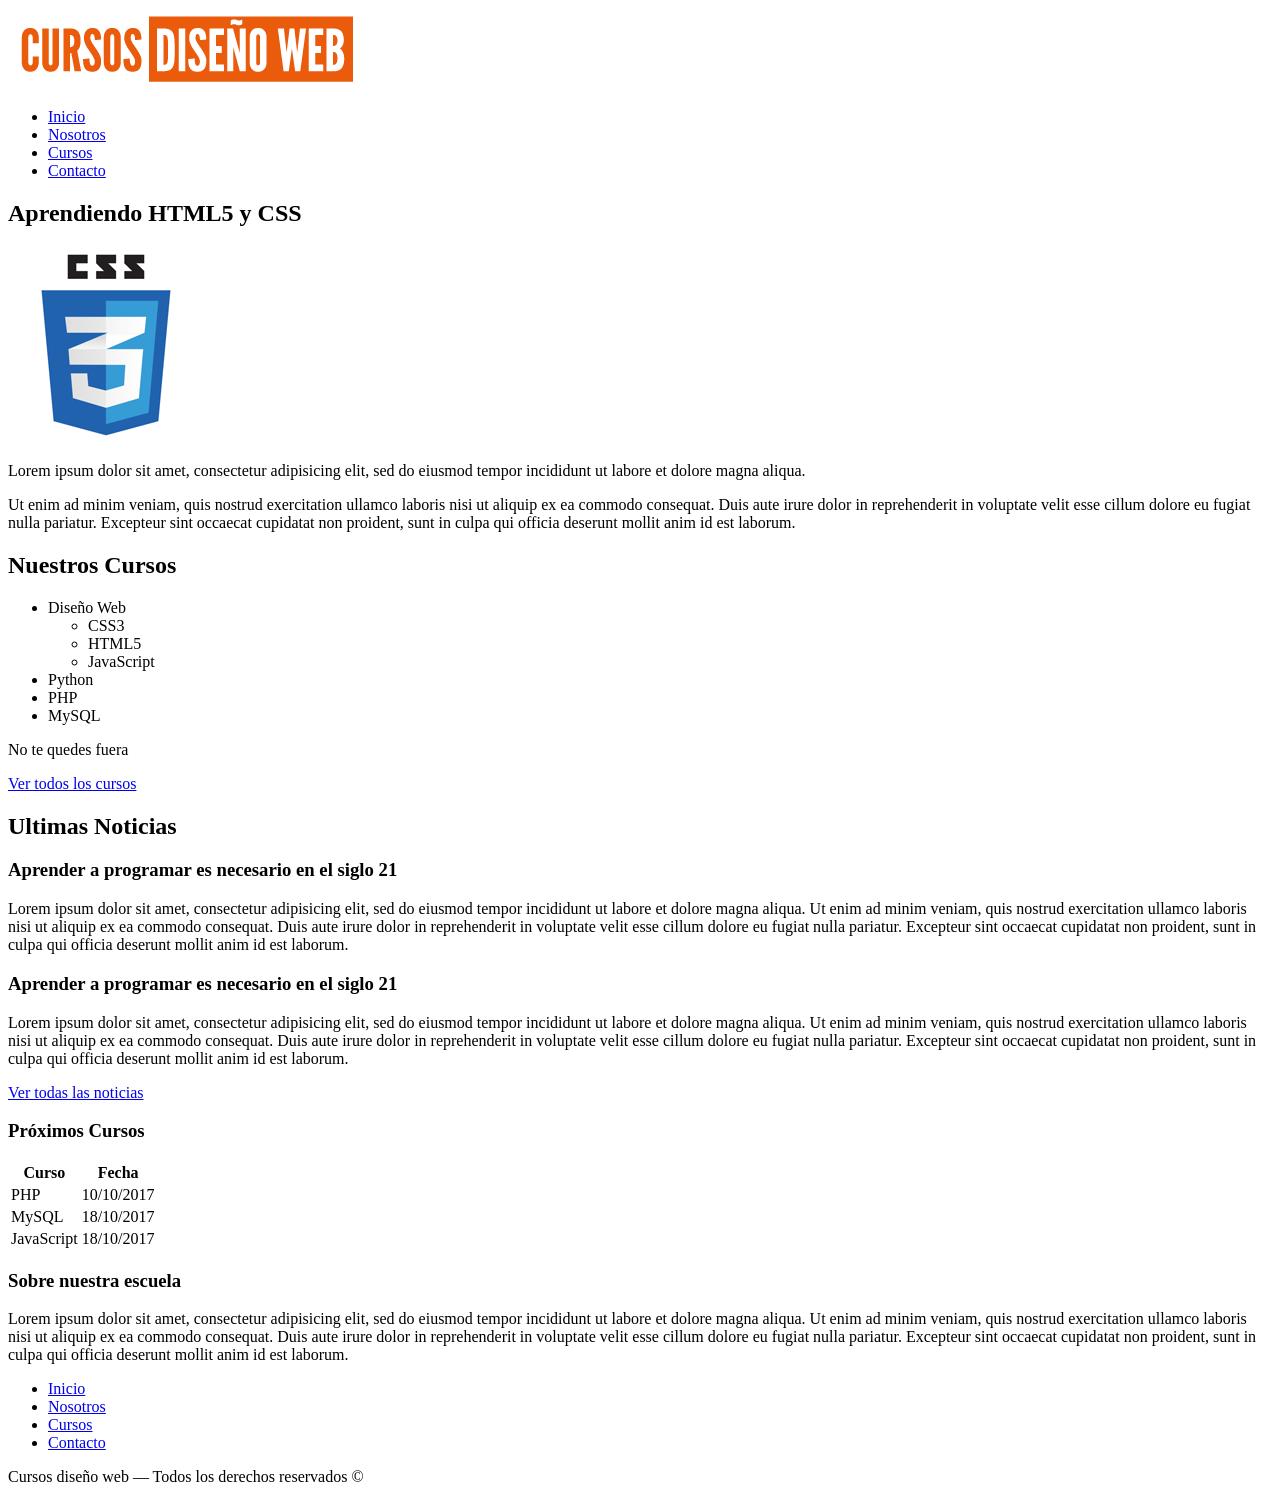
<file: Trabajo/index.html>
<!DOCTYPE html>
<html>
  <head>
    <meta charset="utf-8">
    <title>Cursos de Diseño Web - CSS</title>
  </head>
  <body>

    <div class="contenedor">
          <header>
              <div class="logo-contenedor">
                  <img src="img/logo.png" class="logo">
              </div>
          </header>

          <nav id="navegacion">
            	<ul>
            		<li><a href="#">Inicio</a></li>
            		<li><a href="#">Nosotros</a></li>
            		<li><a href="#">Cursos</a></li>
            		<li><a href="#">Contacto</a></li>
            	</ul>
          </nav>

          <main class="contenido-principal">
                <section id="introduccion" class="seccion">
                    <h2 id="titulo">Aprendiendo HTML5 y CSS</h2>
                    <img src="img/css3.png">
                    <p>Lorem ipsum dolor sit amet, consectetur adipisicing elit, sed do eiusmod tempor incididunt ut labore et dolore magna aliqua.</p>

                    <p><span>Ut enim ad minim veniam, quis nostrud exercitation ullamco laboris</span> nisi ut aliquip ex ea commodo consequat. Duis aute irure dolor in reprehenderit in voluptate velit esse cillum dolore eu fugiat nulla pariatur. Excepteur sint occaecat cupidatat non proident, sunt in culpa qui officia deserunt mollit anim id est laborum.</p>
                </section>

                <section id="cursos" class="seccion">
                    <h2>Nuestros Cursos</h2>
                      <ul id="listado-cursos">
                          <li>Diseño Web
                                <ul>
                                  <li>CSS3</li>
                                  <li>HTML5</li>
                                  <li>JavaScript</li>
                                </ul>
                          </li>
                          <li>Python</li>
                          <li>PHP</li>
                          <li>MySQL</li>
                      </ul>
                      <p>No te quedes fuera</p>
                    <a href="#" id="btnCursos" class="button cursos">Ver todos los cursos</a>
                </section>

                <section id="noticias" class="seccion">
                    <h2>Ultimas Noticias</h2>
                    <div class="noticia">
                          <h3>Aprender a programar es necesario en el siglo 21</h3>
                          <p>
                            Lorem ipsum dolor sit amet, consectetur adipisicing elit, sed do eiusmod tempor incididunt ut labore et dolore magna aliqua. Ut enim ad minim veniam, quis nostrud exercitation ullamco laboris nisi ut aliquip ex ea commodo consequat. Duis aute irure dolor in reprehenderit in voluptate velit esse cillum dolore eu fugiat nulla pariatur. Excepteur sint occaecat cupidatat non proident, sunt in culpa qui officia deserunt mollit anim id est laborum.
                          </p>
                    </div>
                    <div class="noticia">
                          <h3>Aprender a programar es necesario en el siglo 21</h3>
                          <p>
                            Lorem ipsum dolor sit amet, consectetur adipisicing elit, sed do eiusmod tempor incididunt ut labore et dolore magna aliqua. Ut enim ad minim veniam, quis nostrud exercitation ullamco laboris nisi ut aliquip ex ea commodo consequat. Duis aute irure dolor in reprehenderit in voluptate velit esse cillum dolore eu fugiat nulla pariatur. Excepteur sint occaecat cupidatat non proident, sunt in culpa qui officia deserunt mollit anim id est laborum.
                          </p>
                    </div>
                    <a href="http://www.google.com.mx" class="button noticias">Ver todas las noticias</a>
                </section>
            </main> <!--main-->

            <aside class="">
                <h3>Próximos Cursos</h3>
                <table>
                    <thead>
                        <tr>
                          <th>Curso</th>
                          <th>Fecha</th>
                        </tr>
                    </thead>
                    <tbody>
                        <tr>
                          <td>PHP</td>
                          <td>10/10/2017</td>
                        </tr>
                        <tr>
                          <td>MySQL</td>
                          <td>18/10/2017</td>
                        </tr>
                        <tr>
                          <td>JavaScript</td>
                          <td>18/10/2017</td>
                        </tr>
                    </tbody>
                </table>
            </aside>
    </div> <!--.contenedor-->

    <footer role="contentinfo" >
        <div class="nosotros">
            <h3>Sobre nuestra escuela</h3>
            <p>Lorem ipsum dolor sit amet, consectetur adipisicing elit, sed do eiusmod tempor incididunt ut labore et dolore magna aliqua. Ut enim ad minim veniam, quis nostrud exercitation ullamco laboris nisi ut aliquip ex ea commodo consequat. Duis aute irure dolor in reprehenderit in voluptate velit esse cillum dolore eu fugiat nulla pariatur. Excepteur sint occaecat cupidatat non proident, sunt in culpa qui officia deserunt mollit anim id est laborum.</p>
        </div>

          <div class="menu">
              <nav>
                	<ul>
                		<li><a href="#">Inicio</a></li>
                		<li><a href="#">Nosotros</a></li>
                		<li><a href="#">Cursos</a></li>
                		<li><a href="#">Contacto</a></li>
                	</ul>
              </nav>
          </div>
        <p>Cursos diseño web &mdash; Todos los derechos reservados &copy; </p>
    </footer>
  </body>
</html>
</file>
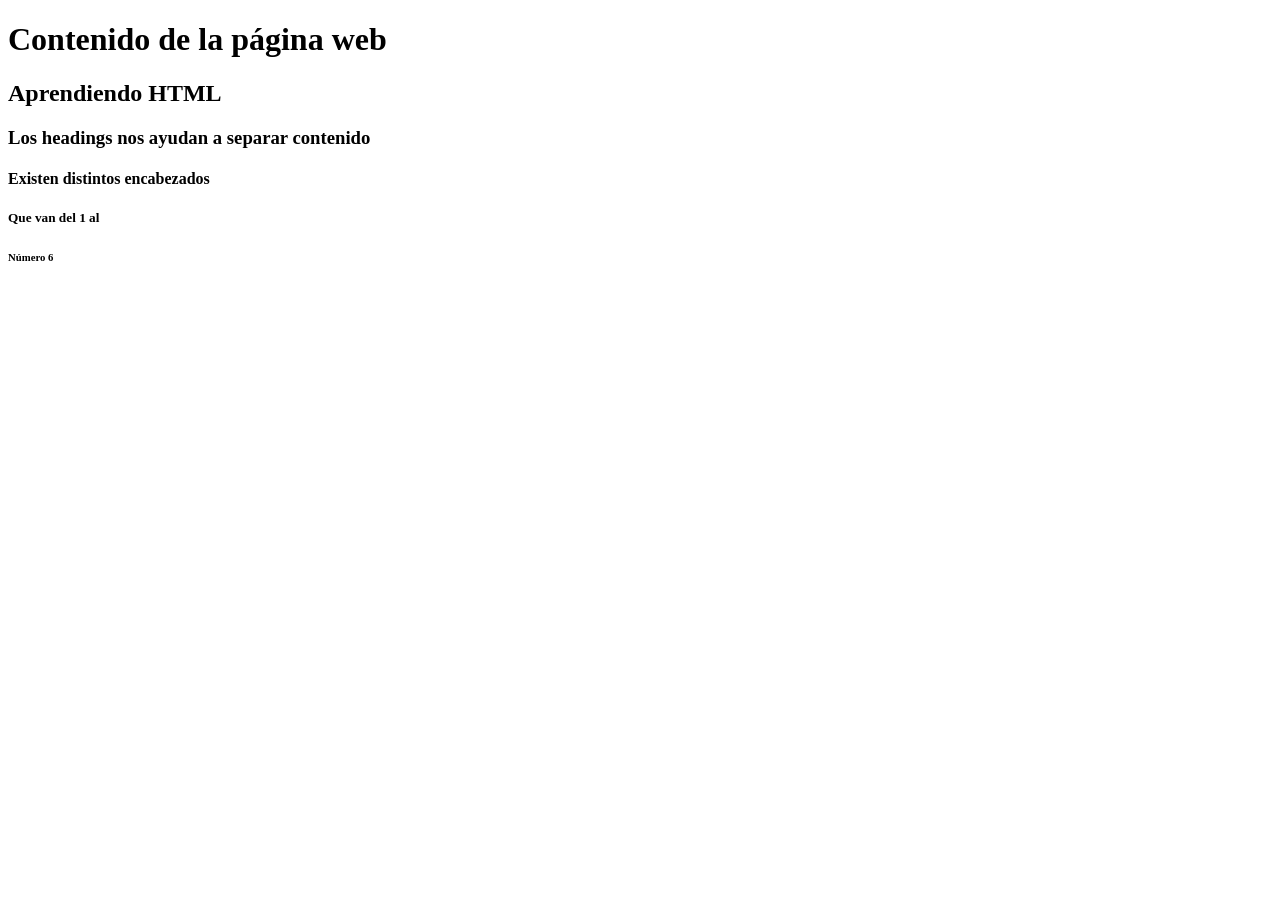
<file: ArchivosCapitulo04/Cap04/04-01/index.html>
<!DOCTYPE html>
<html lang="es">
  <head>
    <meta charset="utf-8">
    <meta name="description" content="Explorando y Aprendiendo HTML">
    <title>Mi primer página web con HTML</title>

    <body>
        <h1>Contenido de la página web</h1>
        <h2>Aprendiendo HTML</h2>
        <h3>Los headings nos ayudan a separar contenido</h3>
        <h4>Existen distintos encabezados</h4>
        <h5>Que van del 1 al </h5>
        <h6>Número 6</h6>
    </body>
  </head>
</html>
</file>
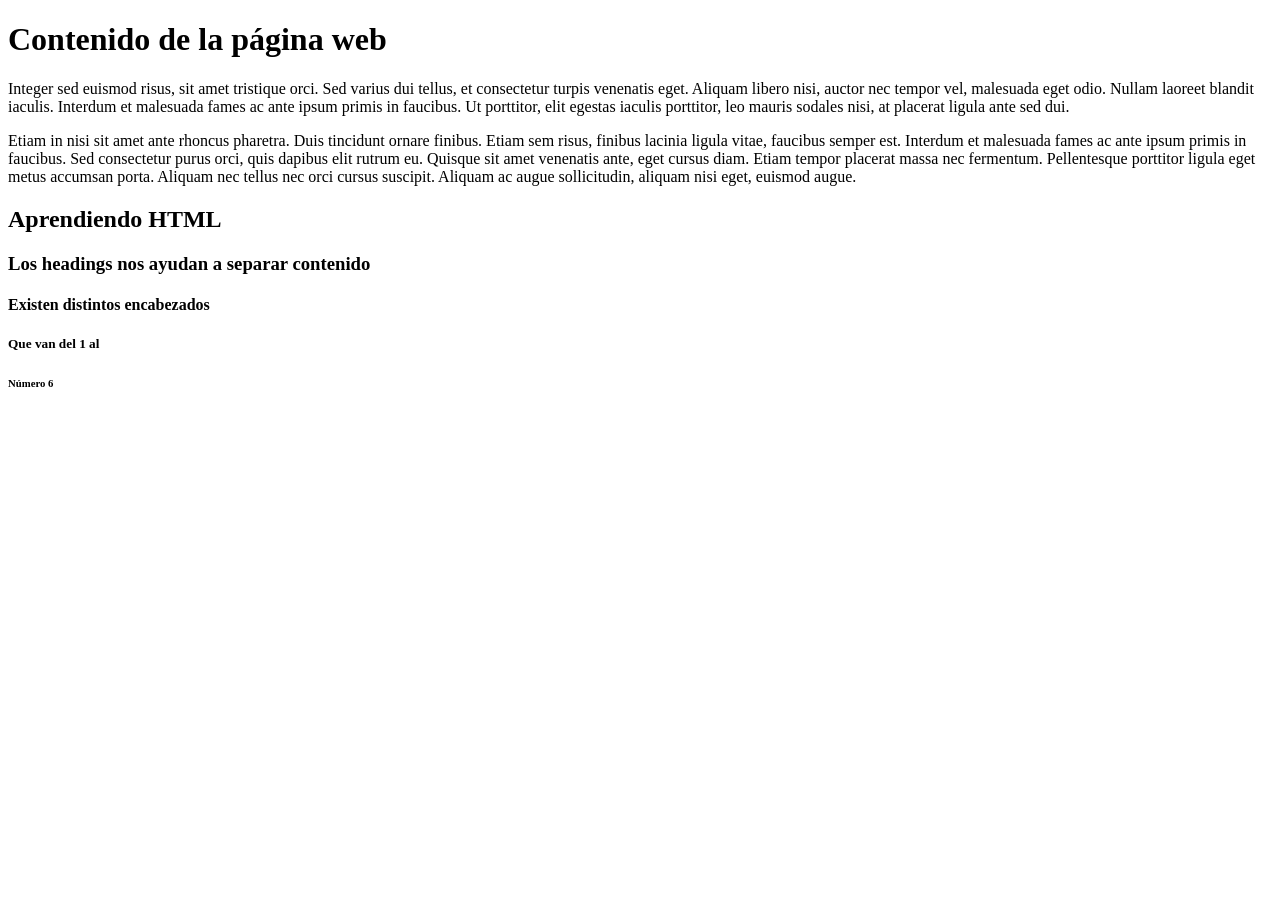
<file: ArchivosCapitulo04/Cap04/04-02/index.html>
<!DOCTYPE html>
<html lang="es">
  <head>
    <meta charset="utf-8">
    <meta name="description" content="Explorando y Aprendiendo HTML">
    <title>Mi primer página web con HTML</title>

    <body>
        <h1>Contenido de la página web</h1>
        <p>Integer sed euismod risus, sit amet tristique orci. Sed varius dui tellus, et consectetur turpis venenatis eget. Aliquam libero nisi, auctor nec tempor vel, malesuada eget odio. Nullam laoreet blandit iaculis. Interdum et malesuada fames ac ante ipsum primis in faucibus. Ut porttitor, elit egestas iaculis porttitor, leo mauris sodales nisi, at placerat ligula ante sed dui.</p>




        

        <p>Etiam in nisi sit amet ante rhoncus pharetra. Duis tincidunt ornare finibus. Etiam sem risus, finibus lacinia ligula vitae, faucibus semper est. Interdum et malesuada fames ac ante ipsum primis in faucibus. Sed consectetur purus orci, quis dapibus elit rutrum eu. Quisque sit amet venenatis ante, eget cursus diam. Etiam tempor placerat massa nec fermentum. Pellentesque porttitor ligula eget metus accumsan porta. Aliquam nec tellus nec orci cursus suscipit. Aliquam ac augue sollicitudin, aliquam nisi eget, euismod augue.</p>
        <h2>Aprendiendo HTML</h2>
        <h3>Los headings nos ayudan a separar contenido</h3>
        <h4>Existen distintos encabezados</h4>
        <h5>Que van del 1 al </h5>
        <h6>Número 6</h6>
    </body>
  </head>
</html>
</file>
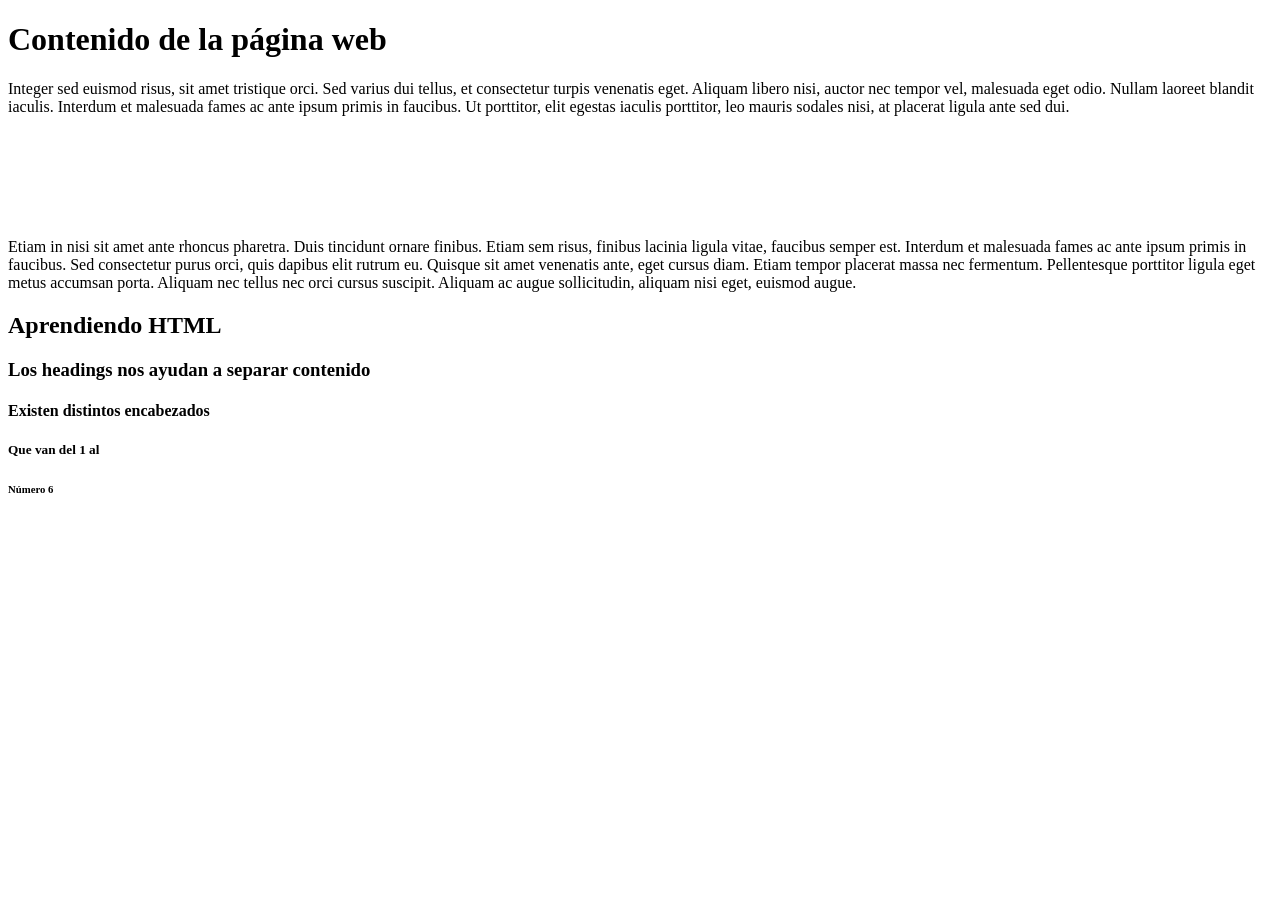
<file: ArchivosCapitulo04/Cap04/04-03/index.html>
<!DOCTYPE html>
<html lang="es">
  <head>
    <meta charset="utf-8">
    <meta name="description" content="Explorando y Aprendiendo HTML">
    <title>Mi primer página web con HTML</title>

    <body>
        <h1>Contenido de la página web</h1>
        <p>Integer sed euismod risus, sit amet tristique orci. Sed varius dui tellus, et consectetur turpis venenatis eget. Aliquam libero nisi, auctor nec tempor vel, malesuada eget odio. Nullam laoreet blandit iaculis. Interdum et malesuada fames ac ante ipsum primis in faucibus. Ut porttitor, elit egestas iaculis porttitor, leo mauris sodales nisi, at placerat ligula ante sed dui.</p>

        <br>
        <br>
        <br>
        <br/>
        </br>
        <p>Etiam in nisi sit amet ante rhoncus pharetra. Duis tincidunt ornare finibus. Etiam sem risus, finibus lacinia ligula vitae, faucibus semper est. Interdum et malesuada fames ac ante ipsum primis in faucibus. Sed consectetur purus orci, quis dapibus elit rutrum eu. Quisque sit amet venenatis ante, eget cursus diam. Etiam tempor placerat massa nec fermentum. Pellentesque porttitor ligula eget metus accumsan porta. Aliquam nec tellus nec orci cursus suscipit. Aliquam ac augue sollicitudin, aliquam nisi eget, euismod augue.</p>
        <h2>Aprendiendo HTML</h2>
        <h3>Los headings nos ayudan a separar contenido</h3>
        <h4>Existen distintos encabezados</h4>
        <h5>Que van del 1 al </h5>
        <h6>Número 6</h6>
    </body>
  </head>
</html>
</file>
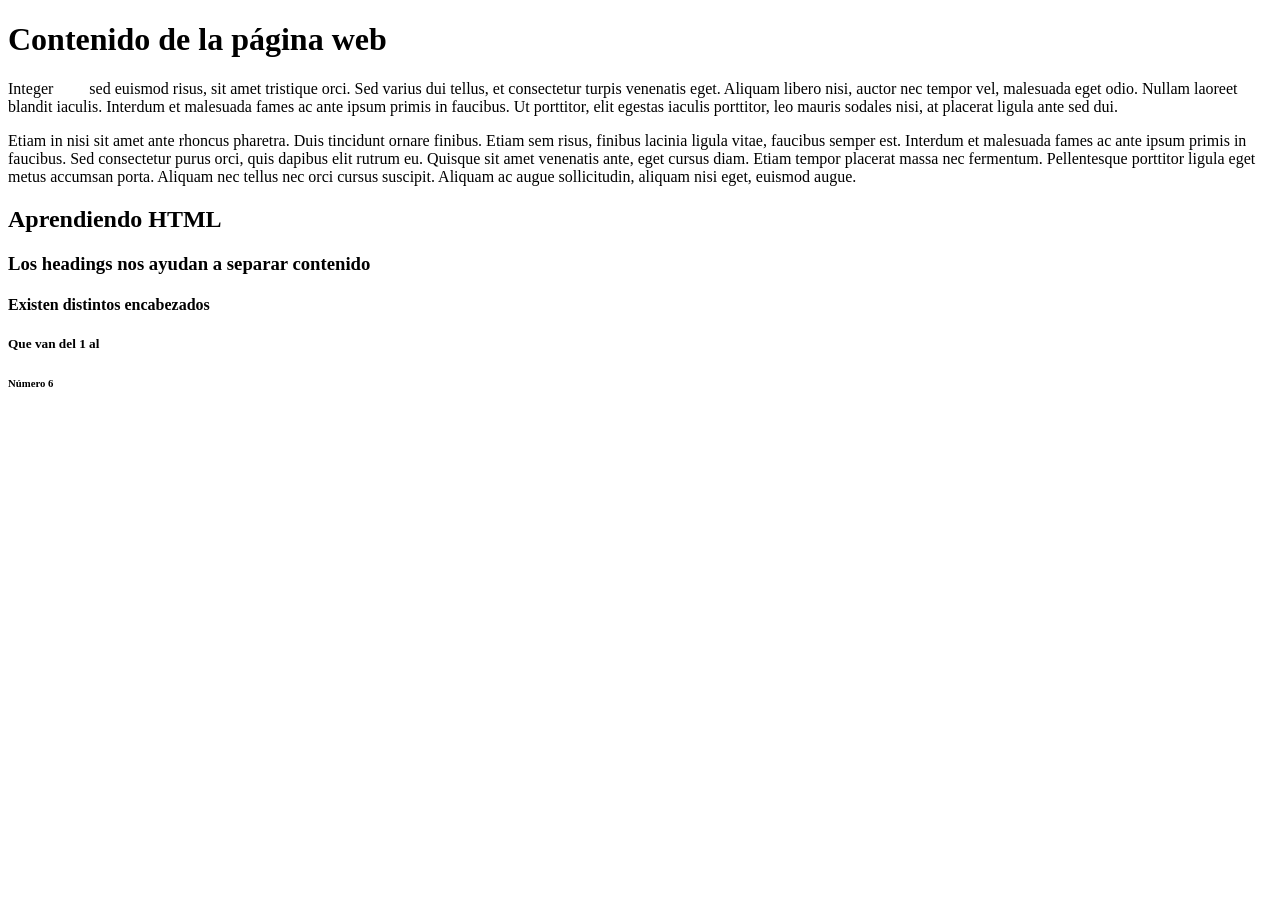
<file: ArchivosCapitulo04/Cap04/04-04/index.html>
<!DOCTYPE html>
<html lang="es">
  <head>
    <meta charset="utf-8">
    <meta name="description" content="Explorando y Aprendiendo HTML">
    <title>Mi primer página web con HTML</title>

    <body>
        <h1>Contenido de la página  web</h1>
        <p>Integer &nbsp;&ensp;&ensp;&ensp; sed euismod risus, sit amet tristique orci. Sed varius dui tellus, et consectetur turpis venenatis eget. Aliquam libero nisi, auctor nec tempor vel, malesuada eget odio. Nullam laoreet blandit iaculis. Interdum et malesuada fames ac ante ipsum primis in faucibus. Ut porttitor, elit egestas iaculis porttitor, leo mauris sodales nisi, at placerat ligula ante sed dui.</p>
        <p>Etiam in nisi  sit amet ante rhoncus pharetra. Duis tincidunt ornare finibus. Etiam sem risus, finibus lacinia ligula vitae, faucibus semper est. Interdum et malesuada fames ac ante ipsum primis in faucibus. Sed consectetur purus orci, quis dapibus elit rutrum eu. Quisque sit amet venenatis ante, eget cursus diam. Etiam tempor placerat massa nec fermentum. Pellentesque porttitor ligula eget metus accumsan porta. Aliquam nec tellus nec orci cursus suscipit. Aliquam ac augue sollicitudin, aliquam nisi eget, euismod augue.</p>
        <h2>Aprendiendo HTML</h2>
        <h3>Los headings nos ayudan a separar contenido</h3>
        <h4>Existen distintos encabezados</h4>
        <h5>Que van del 1 al </h5>
        <h6>Número 6</h6>
    </body>
  </head>
</html>
</file>
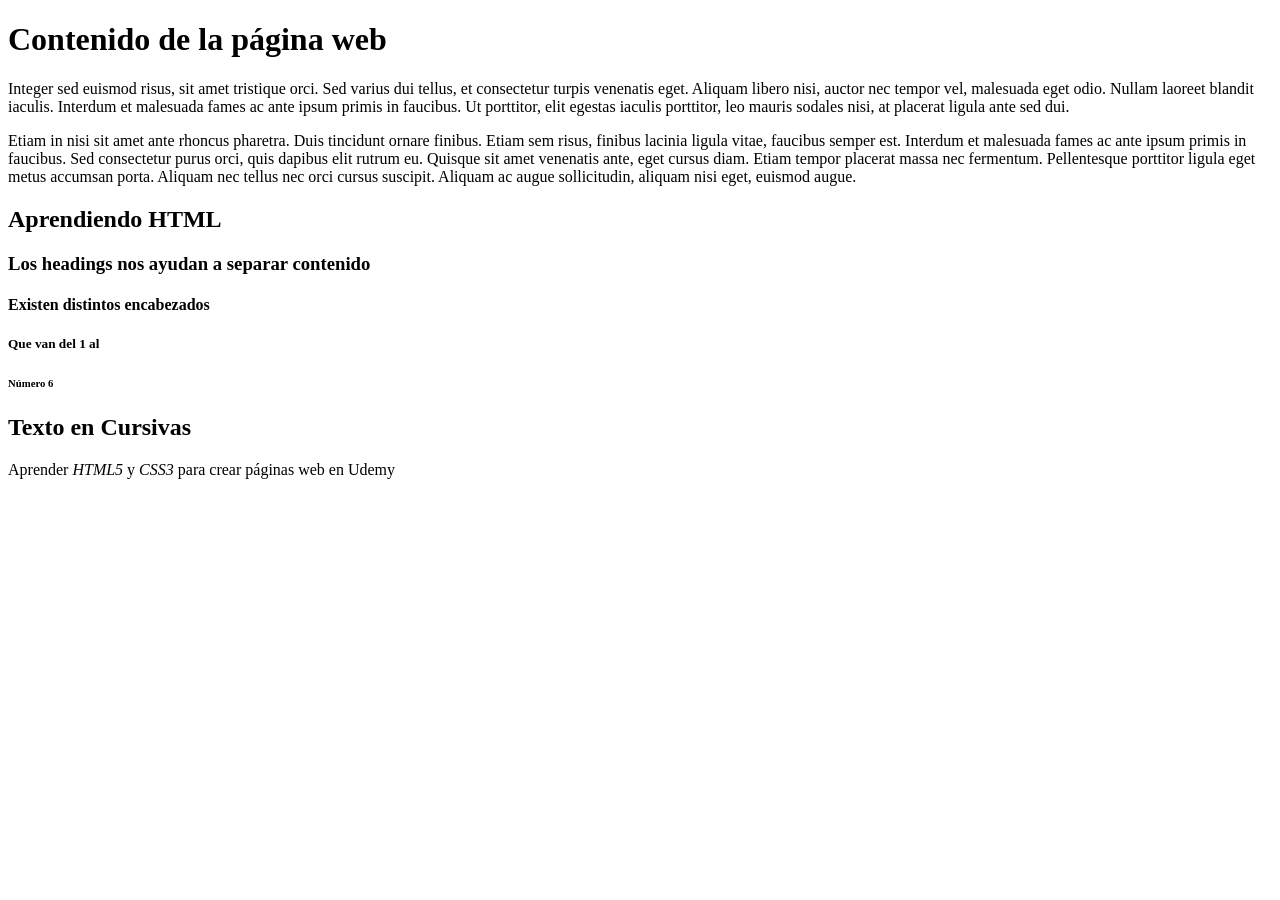
<file: ArchivosCapitulo04/Cap04/04-05/index.html>
<!DOCTYPE html>
<html lang="es">
  <head>
    <meta charset="utf-8">
    <meta name="description" content="Explorando y Aprendiendo HTML">
    <title>Mi primer página web con HTML</title>

    <body>
        <h1>Contenido de la página  web</h1>
        <p>Integer sed euismod risus, sit amet tristique orci. Sed varius dui tellus, et consectetur turpis venenatis eget. Aliquam libero nisi, auctor nec tempor vel, malesuada eget odio. Nullam laoreet blandit iaculis. Interdum et malesuada fames ac ante ipsum primis in faucibus. Ut porttitor, elit egestas iaculis porttitor, leo mauris sodales nisi, at placerat ligula ante sed dui.</p>
        <p>Etiam in nisi  sit amet ante rhoncus pharetra. Duis tincidunt ornare finibus. Etiam sem risus, finibus lacinia ligula vitae, faucibus semper est. Interdum et malesuada fames ac ante ipsum primis in faucibus. Sed consectetur purus orci, quis dapibus elit rutrum eu. Quisque sit amet venenatis ante, eget cursus diam. Etiam tempor placerat massa nec fermentum. Pellentesque porttitor ligula eget metus accumsan porta. Aliquam nec tellus nec orci cursus suscipit. Aliquam ac augue sollicitudin, aliquam nisi eget, euismod augue.</p>
        <h2>Aprendiendo HTML</h2>
        <h3>Los headings nos ayudan a separar contenido</h3>
        <h4>Existen distintos encabezados</h4>
        <h5>Que van del 1 al </h5>
        <h6>Número 6</h6>

        <h2>Texto en Cursivas</h2>
        <p>Aprender <i>HTML5</i> y <i>CSS3</i> para crear páginas web en Udemy</p>
    </body>
  </head>
</html>
</file>
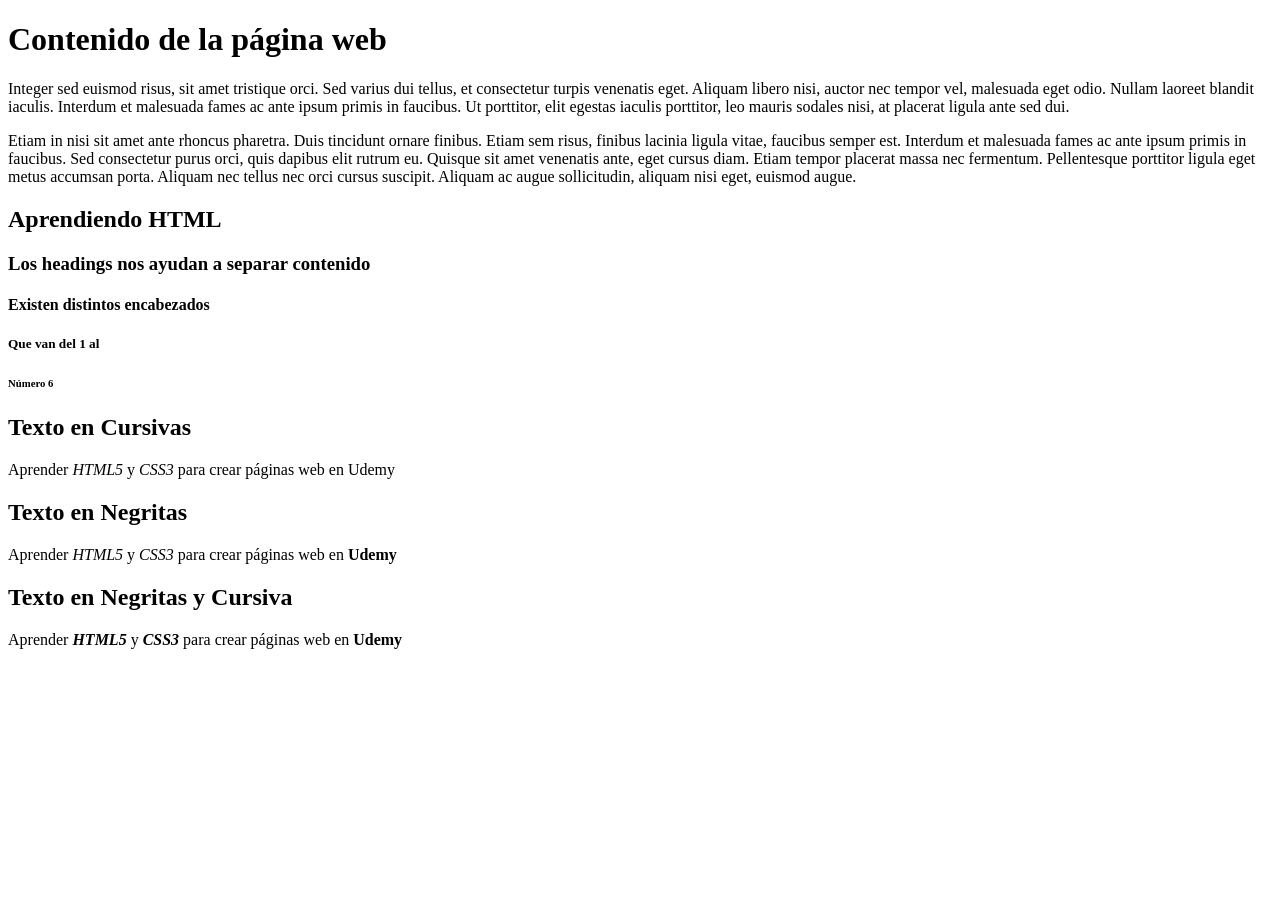
<file: ArchivosCapitulo04/Cap04/04-06/index.html>
<!DOCTYPE html>
<html lang="es">
  <head>
    <meta charset="utf-8">
    <meta name="description" content="Explorando y Aprendiendo HTML">
    <title>Mi primer página web con HTML</title>

    <body>
        <h1>Contenido de la página  web</h1>
        <p>Integer sed euismod risus, sit amet tristique orci. Sed varius dui tellus, et consectetur turpis venenatis eget. Aliquam libero nisi, auctor nec tempor vel, malesuada eget odio. Nullam laoreet blandit iaculis. Interdum et malesuada fames ac ante ipsum primis in faucibus. Ut porttitor, elit egestas iaculis porttitor, leo mauris sodales nisi, at placerat ligula ante sed dui.</p>
        <p>Etiam in nisi  sit amet ante rhoncus pharetra. Duis tincidunt ornare finibus. Etiam sem risus, finibus lacinia ligula vitae, faucibus semper est. Interdum et malesuada fames ac ante ipsum primis in faucibus. Sed consectetur purus orci, quis dapibus elit rutrum eu. Quisque sit amet venenatis ante, eget cursus diam. Etiam tempor placerat massa nec fermentum. Pellentesque porttitor ligula eget metus accumsan porta. Aliquam nec tellus nec orci cursus suscipit. Aliquam ac augue sollicitudin, aliquam nisi eget, euismod augue.</p>
        <h2>Aprendiendo HTML</h2>
        <h3>Los headings nos ayudan a separar contenido</h3>
        <h4>Existen distintos encabezados</h4>
        <h5>Que van del 1 al </h5>
        <h6>Número 6</h6>

        <h2>Texto en Cursivas</h2>
        <p>Aprender <i>HTML5</i> y <i>CSS3</i> para crear páginas web en Udemy</p>

        <h2>Texto en Negritas</h2>
        <p>Aprender <i>HTML5</i> y <i>CSS3</i> para crear páginas web en <b>Udemy</b></p>

        <h2>Texto en Negritas y Cursiva</h2>
        <p>Aprender <b><i>HTML5</i></b> y <b><i>CSS3</i></b> para crear páginas web en <strong>Udemy</strong></p>

    </body>
  </head>
</html>
</file>
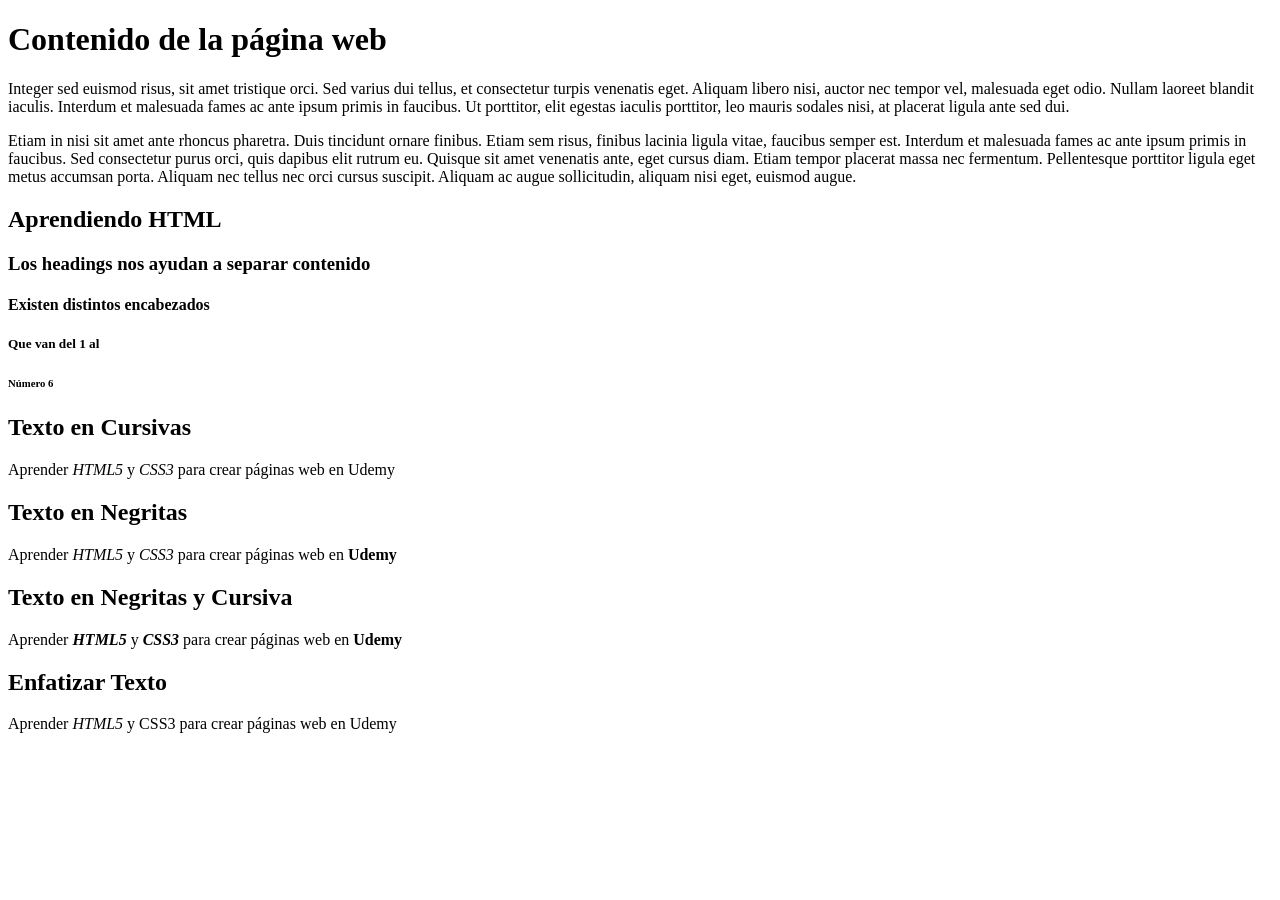
<file: ArchivosCapitulo04/Cap04/04-07/index.html>
<!DOCTYPE html>
<html lang="es">
  <head>
    <meta charset="utf-8">
    <meta name="description" content="Explorando y Aprendiendo HTML">
    <title>Mi primer página web con HTML</title>

    <body>
        <h1>Contenido de la página  web</h1>
        <p>Integer sed euismod risus, sit amet tristique orci. Sed varius dui tellus, et consectetur turpis venenatis eget. Aliquam libero nisi, auctor nec tempor vel, malesuada eget odio. Nullam laoreet blandit iaculis. Interdum et malesuada fames ac ante ipsum primis in faucibus. Ut porttitor, elit egestas iaculis porttitor, leo mauris sodales nisi, at placerat ligula ante sed dui.</p>
        <p>Etiam in nisi  sit amet ante rhoncus pharetra. Duis tincidunt ornare finibus. Etiam sem risus, finibus lacinia ligula vitae, faucibus semper est. Interdum et malesuada fames ac ante ipsum primis in faucibus. Sed consectetur purus orci, quis dapibus elit rutrum eu. Quisque sit amet venenatis ante, eget cursus diam. Etiam tempor placerat massa nec fermentum. Pellentesque porttitor ligula eget metus accumsan porta. Aliquam nec tellus nec orci cursus suscipit. Aliquam ac augue sollicitudin, aliquam nisi eget, euismod augue.</p>
        <h2>Aprendiendo HTML</h2>
        <h3>Los headings nos ayudan a separar contenido</h3>
        <h4>Existen distintos encabezados</h4>
        <h5>Que van del 1 al </h5>
        <h6>Número 6</h6>

        <h2>Texto en Cursivas</h2>
        <p>Aprender <i>HTML5</i> y <i>CSS3</i> para crear páginas web en Udemy</p>

        <h2>Texto en Negritas</h2>
        <p>Aprender <i>HTML5</i> y <i>CSS3</i> para crear páginas web en <b>Udemy</b></p>

        <h2>Texto en Negritas y Cursiva</h2>
        <p>Aprender <b><i>HTML5</i></b> y <b><i>CSS3</i></b> para crear páginas web en <strong>Udemy</strong></p>

        <h2>Enfatizar Texto</h2>
        <p>Aprender <em>HTML5</em> y CSS3 para crear páginas web en Udemy</p>
    </body>
  </head>
</html>
</file>
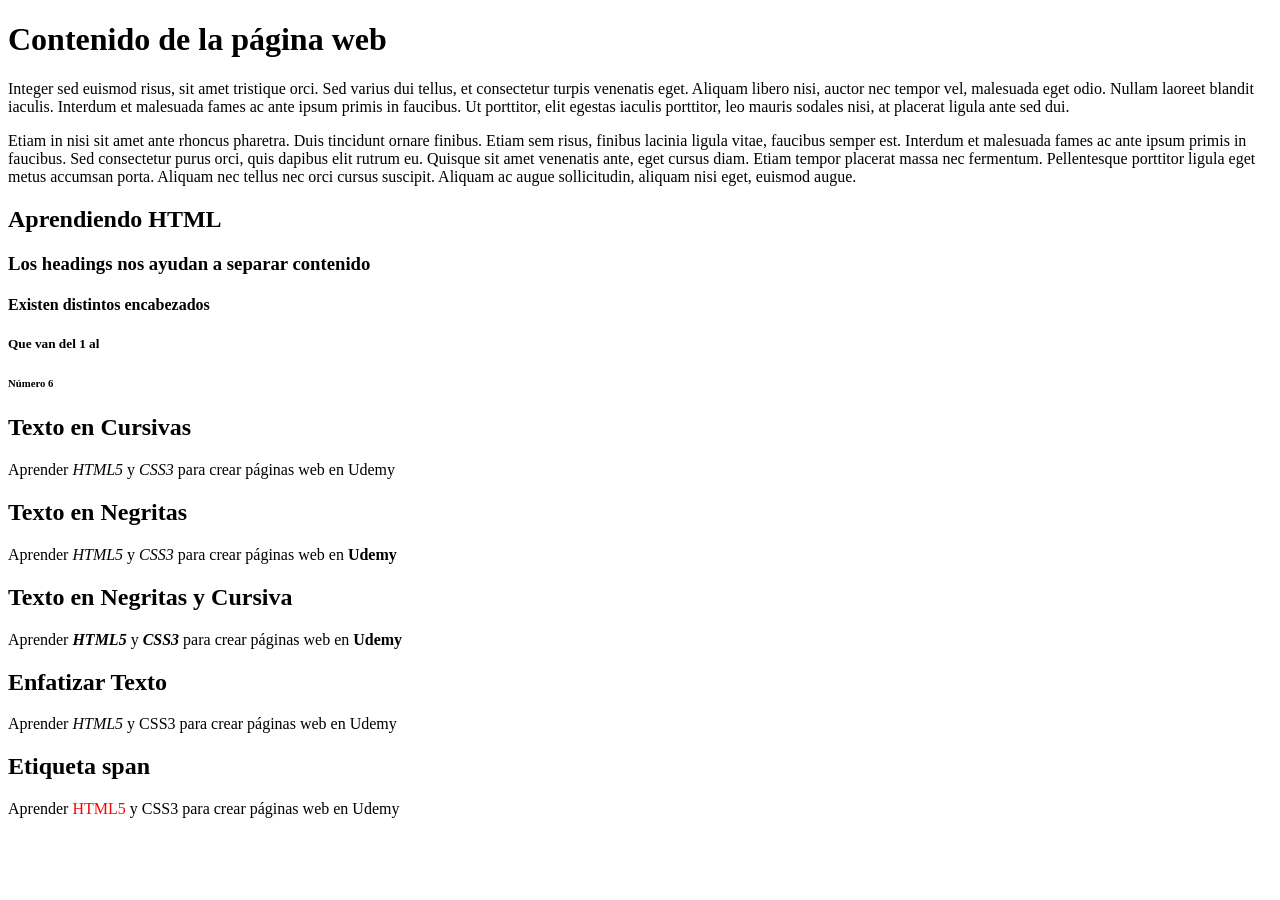
<file: ArchivosCapitulo04/Cap04/04-08/index.html>
<!DOCTYPE html>
<html lang="es">
  <head>
    <meta charset="utf-8">
    <meta name="description" content="Explorando y Aprendiendo HTML">
    <title>Mi primer página web con HTML</title>

    <body>
        <h1>Contenido de la página  web</h1>
        <p>Integer sed euismod risus, sit amet tristique orci. Sed varius dui tellus, et consectetur turpis venenatis eget. Aliquam libero nisi, auctor nec tempor vel, malesuada eget odio. Nullam laoreet blandit iaculis. Interdum et malesuada fames ac ante ipsum primis in faucibus. Ut porttitor, elit egestas iaculis porttitor, leo mauris sodales nisi, at placerat ligula ante sed dui.</p>
        <p>Etiam in nisi  sit amet ante rhoncus pharetra. Duis tincidunt ornare finibus. Etiam sem risus, finibus lacinia ligula vitae, faucibus semper est. Interdum et malesuada fames ac ante ipsum primis in faucibus. Sed consectetur purus orci, quis dapibus elit rutrum eu. Quisque sit amet venenatis ante, eget cursus diam. Etiam tempor placerat massa nec fermentum. Pellentesque porttitor ligula eget metus accumsan porta. Aliquam nec tellus nec orci cursus suscipit. Aliquam ac augue sollicitudin, aliquam nisi eget, euismod augue.</p>
        <h2>Aprendiendo HTML</h2>
        <h3>Los headings nos ayudan a separar contenido</h3>
        <h4>Existen distintos encabezados</h4>
        <h5>Que van del 1 al </h5>
        <h6>Número 6</h6>

        <h2>Texto en Cursivas</h2>
        <p>Aprender <i>HTML5</i> y <i>CSS3</i> para crear páginas web en Udemy</p>

        <h2>Texto en Negritas</h2>
        <p>Aprender <i>HTML5</i> y <i>CSS3</i> para crear páginas web en <b>Udemy</b></p>

        <h2>Texto en Negritas y Cursiva</h2>
        <p>Aprender <b><i>HTML5</i></b> y <b><i>CSS3</i></b> para crear páginas web en <strong>Udemy</strong></p>

        <h2>Enfatizar Texto</h2>
        <p>Aprender <em>HTML5</em> y CSS3 para crear páginas web en Udemy</p>

        <h2>Etiqueta span</h2>
        <p>Aprender <span style="color:red;">HTML5</span> y CSS3 para crear páginas web en Udemy</p>
    </body>
  </head>
</html>
</file>
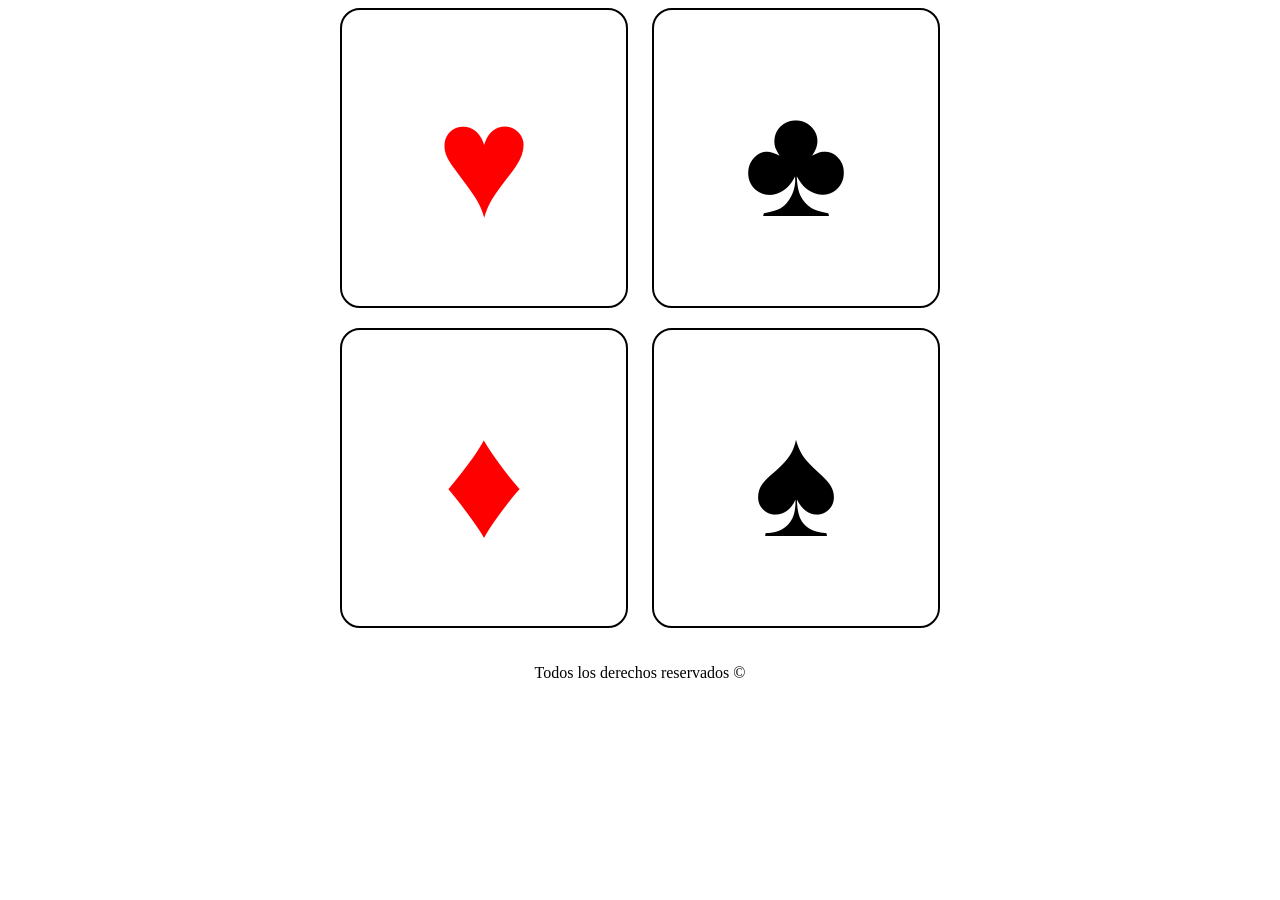
<file: ArchivosCapitulo04/Cap04/04-09/index.html>
<!DOCTYPE html>
<html lang="es">
  <head>
    <meta charset="utf-8">
    <meta name="description" content="Explorando y Aprendiendo HTML">
    <title>Mi primer página web con HTML</title>

    <body>
            <div class="poker">
                <div class="carta carta1">
                    	&hearts;
                </div>
                <div class="carta carta2">
                    	&clubs;
                </div>
                <div class="carta carta3">
                      &diams;
                </div>
                <div class="carta carta4">
                      &spades;
                </div>
            </div>
            <p>Todos los derechos reservados &copy;</p>
    </body>

    <style>
        .poker {
              width:600px;
              margin:0 auto;

        }
        .poker::after {
            content:'';
            display: table;
            clear:both;
        }
        .carta {
            float:left;
            width:48%;
            text-align: center;
            font-size: 160px;
            margin-bottom: 20px;
            border-radius: 20px;
            border:2px solid black;
            box-sizing: border-box;
            margin-right: 5px;
            height: 300px;
            padding-top: 60px;
        }
        .carta1, .carta3 {
            color:red;
        }
        .carta2, .carta4 {

          margin-right: 0;
          float:right;
        }
        p {
          text-align: center;
        }
    </style>
  </head>
</html>
</file>
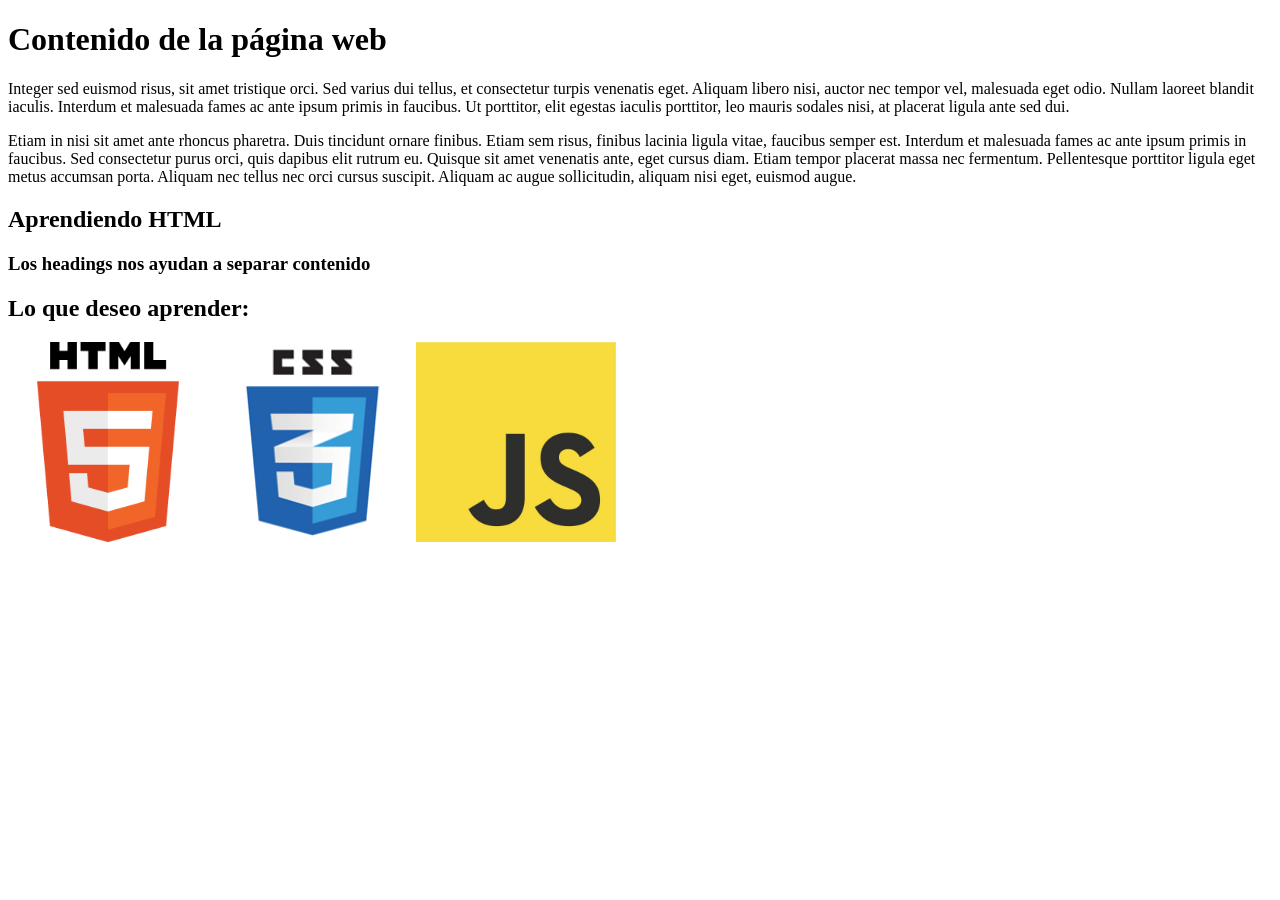
<file: ArchivosCapitulo04/Cap04/04-10/index.html>
<!DOCTYPE html>
<html lang="es">
  <head>
    <meta charset="utf-8">
    <meta name="description" content="Explorando y Aprendiendo HTML">
    <title>Mi primer página web con HTML</title>

    <body>
        <h1>Contenido de la página  web</h1>
        <p>Integer sed euismod risus, sit amet tristique orci. Sed varius dui tellus, et consectetur turpis venenatis eget. Aliquam libero nisi, auctor nec tempor vel, malesuada eget odio. Nullam laoreet blandit iaculis. Interdum et malesuada fames ac ante ipsum primis in faucibus. Ut porttitor, elit egestas iaculis porttitor, leo mauris sodales nisi, at placerat ligula ante sed dui.</p>
        <p>Etiam in nisi  sit amet ante rhoncus pharetra. Duis tincidunt ornare finibus. Etiam sem risus, finibus lacinia ligula vitae, faucibus semper est. Interdum et malesuada fames ac ante ipsum primis in faucibus. Sed consectetur purus orci, quis dapibus elit rutrum eu. Quisque sit amet venenatis ante, eget cursus diam. Etiam tempor placerat massa nec fermentum. Pellentesque porttitor ligula eget metus accumsan porta. Aliquam nec tellus nec orci cursus suscipit. Aliquam ac augue sollicitudin, aliquam nisi eget, euismod augue.</p>
        <h2>Aprendiendo HTML</h2>
        <h3>Los headings nos ayudan a separar contenido</h3>

        <h2>Lo que deseo aprender:</h2>

        <img src="img/html5.png" height="200" alt="logo html5">
        <img src="img/css3.png" height="200" alt="logo css3">
        <img src="img/js.jpg"  height="200" alt="js">

    </body>
  </head>
</html>
</file>
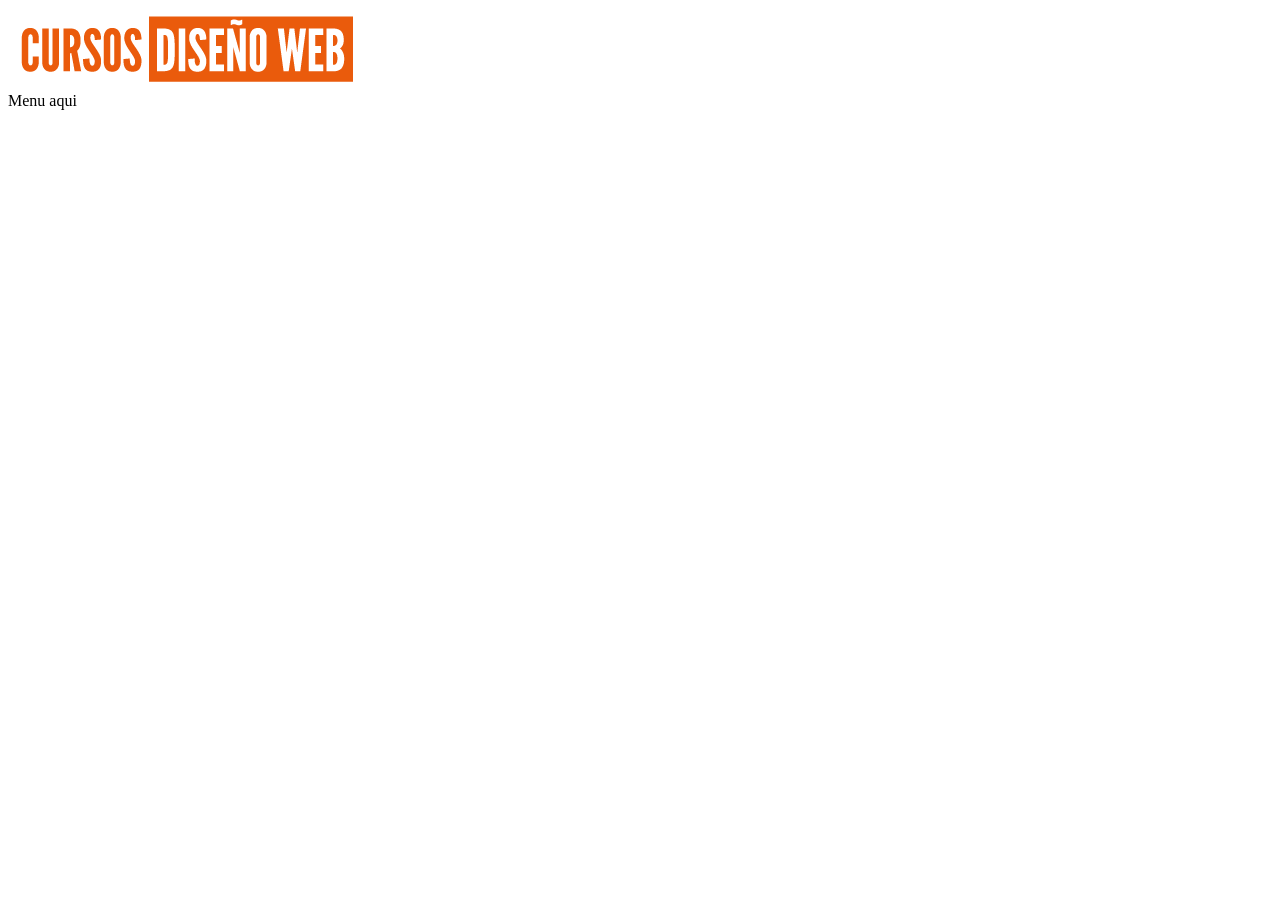
<file: ArchivosCapitulo05/Cap05/05-01/index.html>
<!DOCTYPE html>
<html>
  <head>
    <meta charset="utf-8">
    <title>Cursos de Diseño Web</title>
  </head>
  <body>

    <div class="contenedor">
        <div class="logo">
                  <img src="img/logo.png">
        </div>
        <div class="menu">
            Menu aqui
        </div>
    </div>

  </body>
</html>
</file>
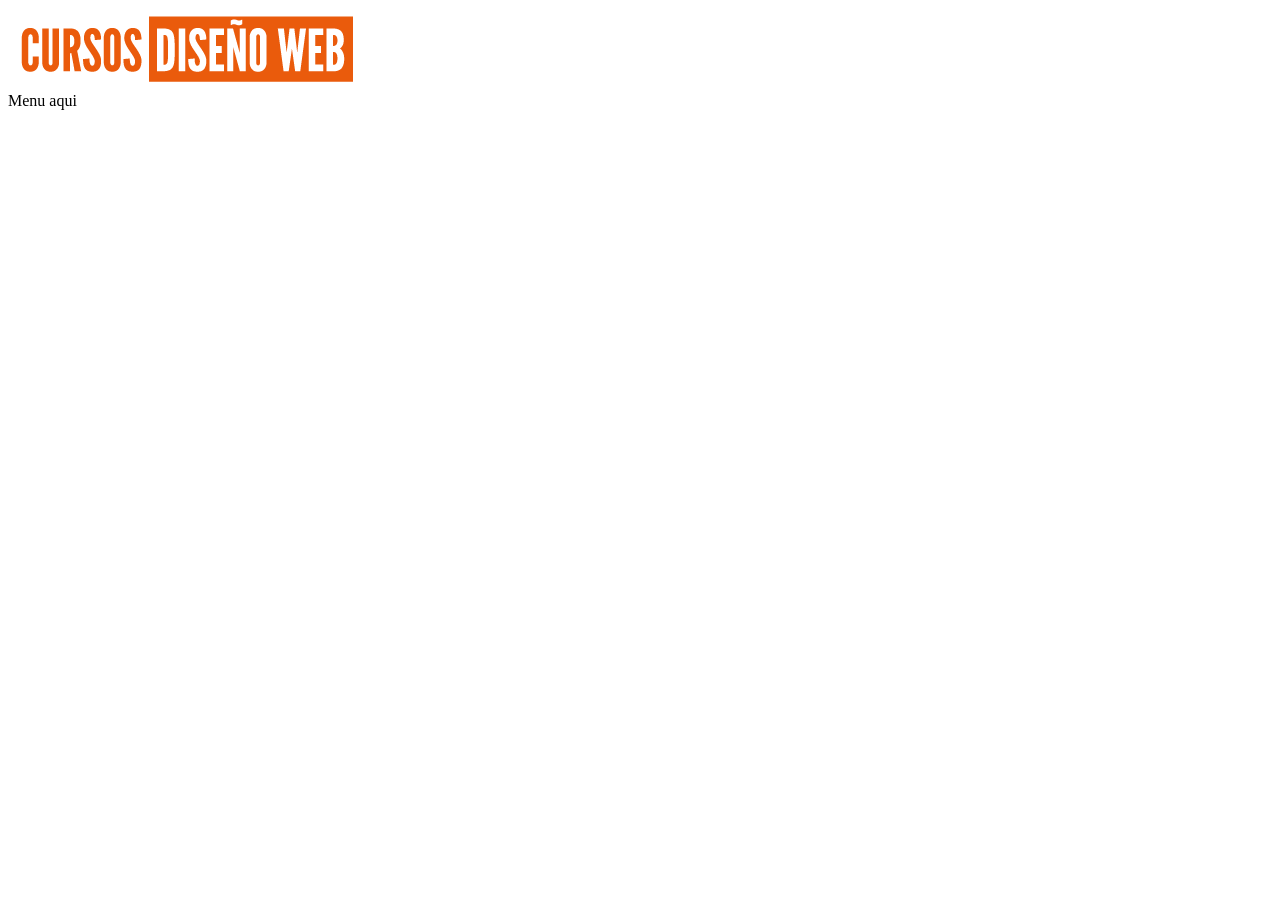
<file: ArchivosCapitulo05/Cap05/05-02/index.html>
<!DOCTYPE html>
<html>
  <head>
    <meta charset="utf-8">
    <title>Cursos de Diseño Web</title>
  </head>
  <body>

    <div class="contenedor">
        <header>
              <div class="logo">
                        <img src="img/logo.png">
              </div>
              <div class="menu">
                  Menu aqui
              </div>
        </header>
    </div>

  </body>
</html>
</file>
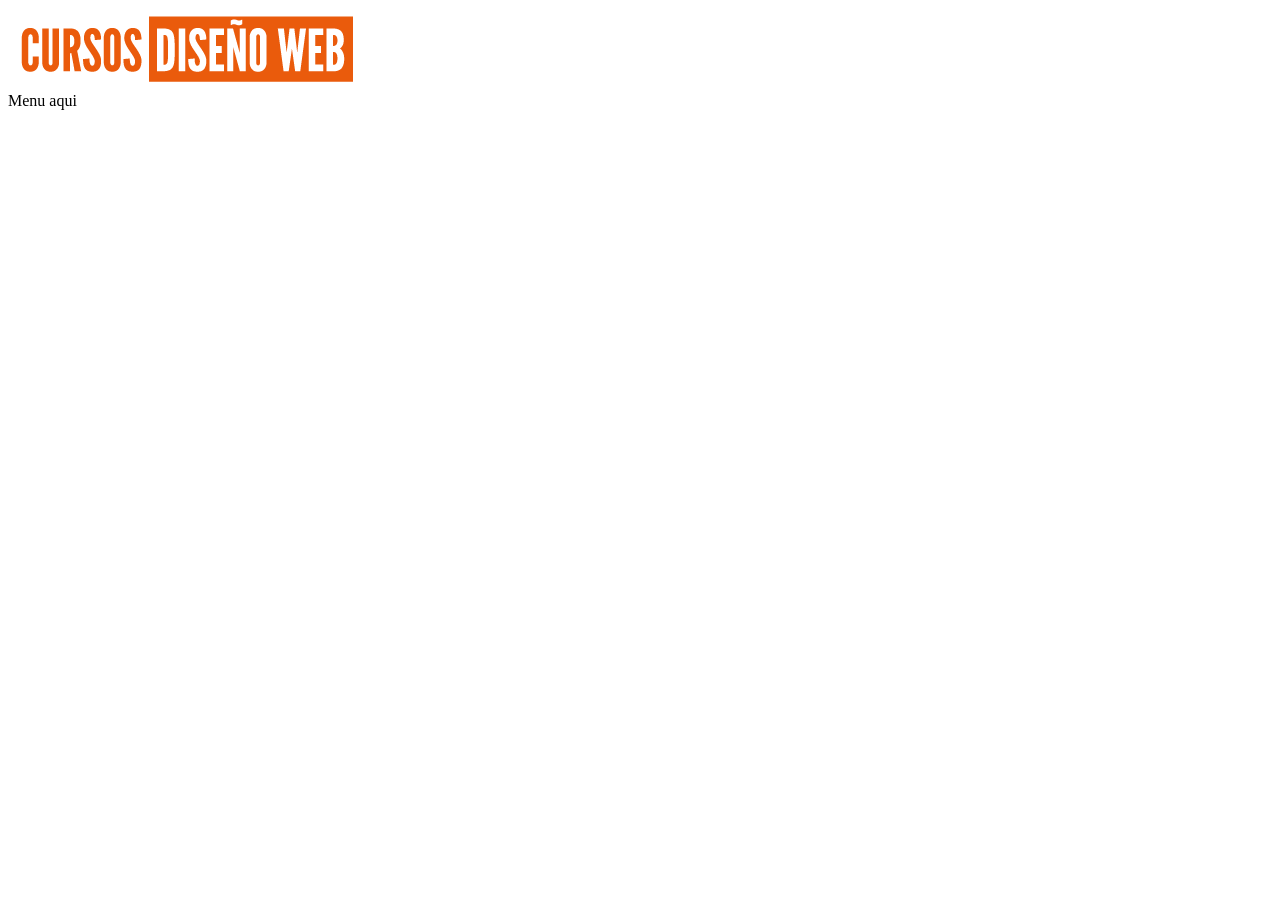
<file: ArchivosCapitulo05/Cap05/05-03/index.html>
<!DOCTYPE html>
<html>
  <head>
    <meta charset="utf-8">
    <title>Cursos de Diseño Web</title>
  </head>
  <body>

    <div class="contenedor">
        <header>
              <div class="logo">
                        <img src="img/logo.png">
              </div>
              <nav class="menu">
                  Menu aqui
              </nav>
        </header>
    </div>

  </body>
</html>
</file>
